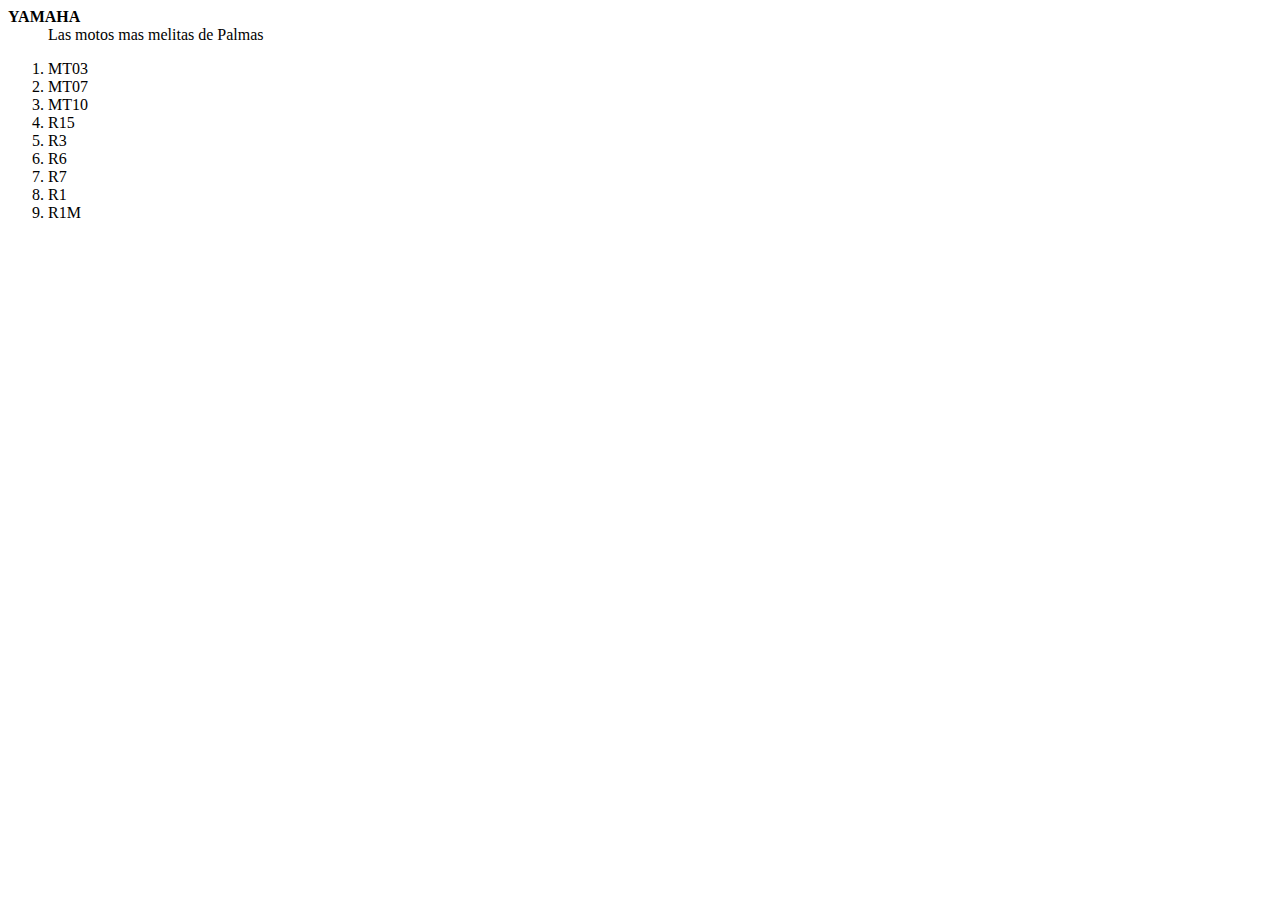
<file: Ejercicio 1/index.html>
<html>

	<head>
	
	</head>
	<body>

		<dl>
			<dt><b>YAMAHA</b></dt>
			<dd></dd>
			<dd>Las motos mas melitas de Palmas</dd>							
		</dl>

		<ol>
  			<li>MT03</li>
  			<li>MT07</li>
  			<li>MT10</li>
			<li>R15</li>
			<li>R3</li>
			<li>R6</li>
			<li>R7</li>
			<li>R1</li>
			<li>R1M</li>
		</ol>

	</body>

</html>
</file>
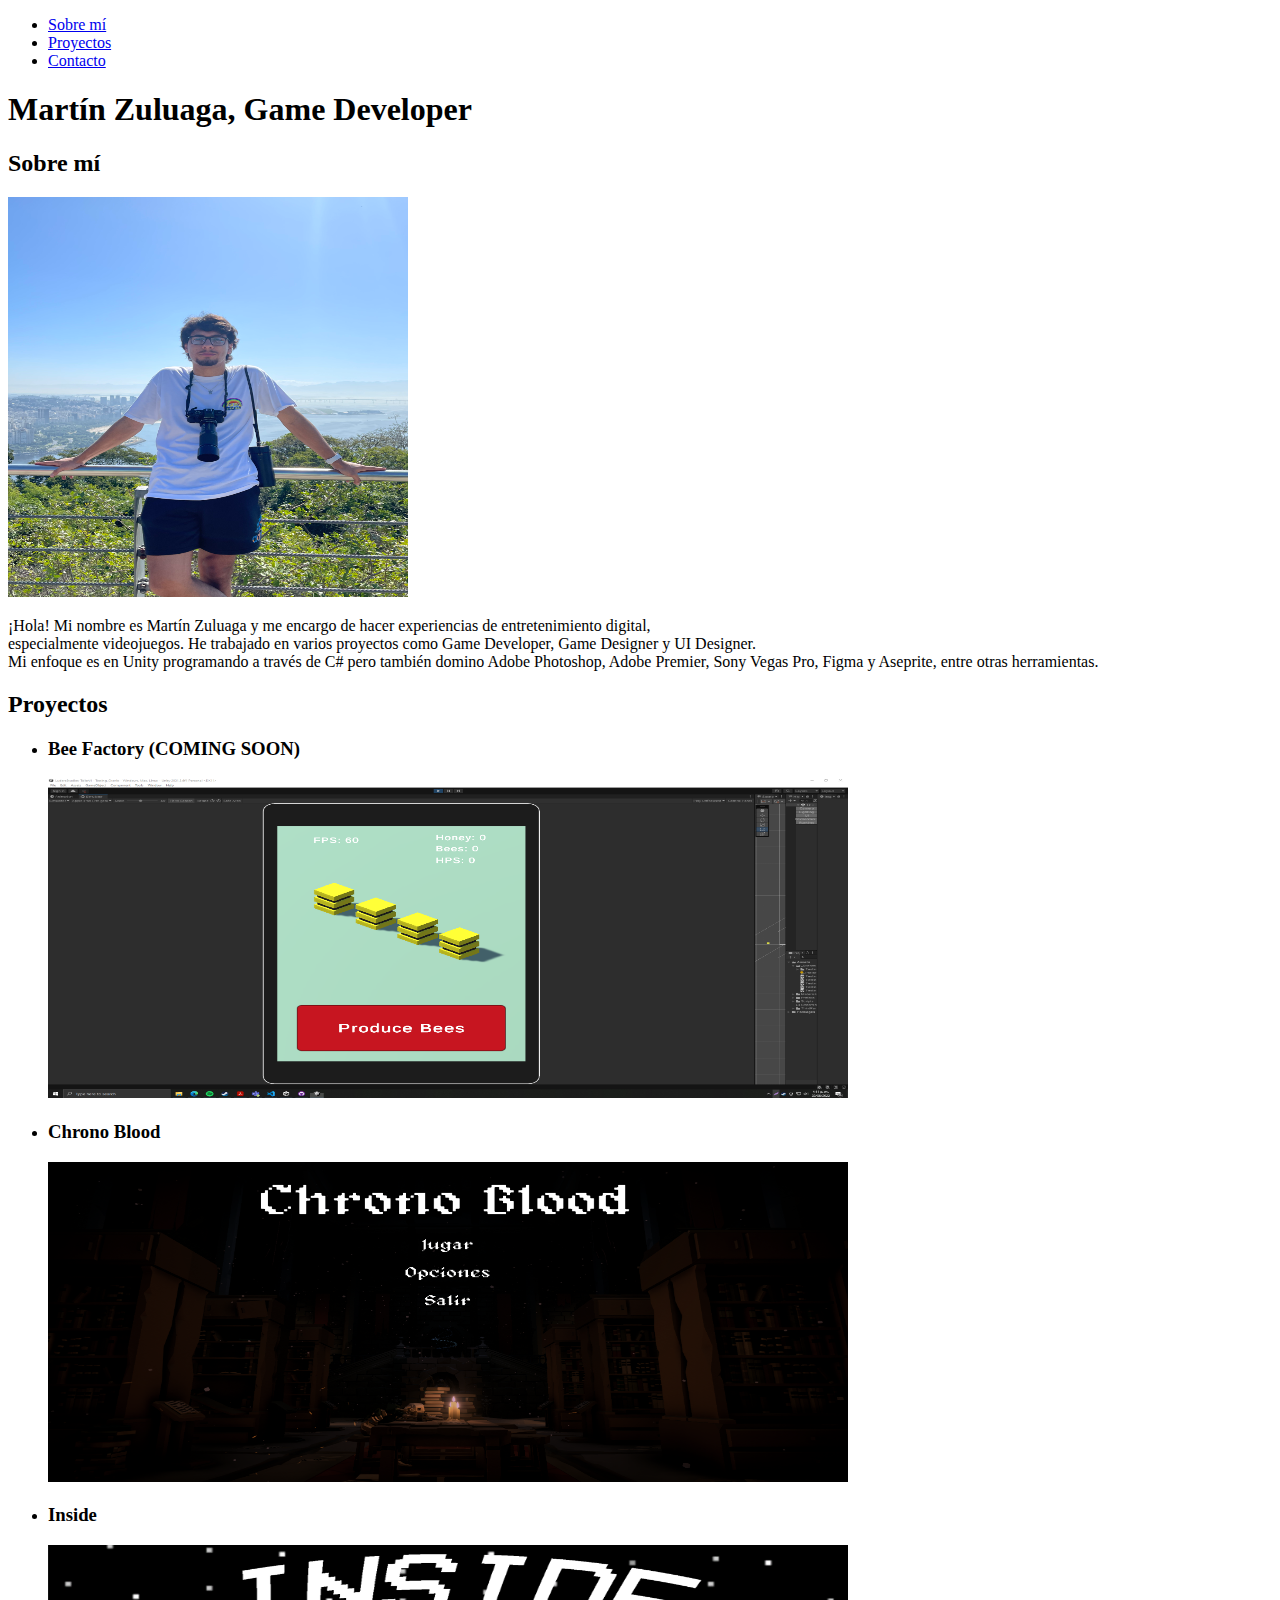
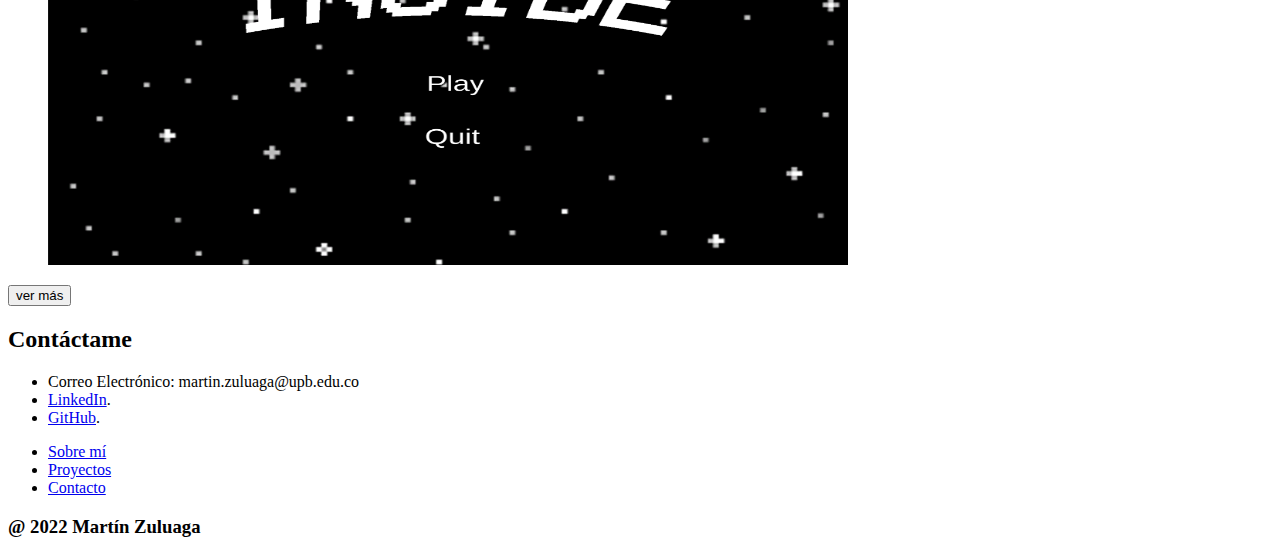
<file: Entrega 1/index.html>
<!DOCTYPE html>
<html lang="es">
<head>
    <meta charset="UTF-8">
    <meta http-equiv="X-UA-Compatible" content="IE=edge">
    <meta name="viewport" content="width=device-width, initial-scale=1.0">
    <title>Portafolio</title>
</head>

<header>
<section>
  <nav>
    <ul>
        <li><a href="#about">Sobre mí</a></li>
        <li><a href="#education">Proyectos</a></li>
        <li><a href="#portfolio">Contacto</a></li>
       
    </ul>
</nav>
</section>
</header>

<body>
  <section>
    <h1>Martín Zuluaga, Game Developer</h1>

    <h2>Sobre mí</h2>
    <img src="images/me.JPEG" alt="me" width="400" height="400">
    <p>¡Hola! Mi nombre es Martín Zuluaga y me encargo de hacer experiencias de entretenimiento digital,<br>
       especialmente videojuegos. He trabajado en varios proyectos como Game Developer, Game Designer y UI Designer.
      <br> Mi enfoque es en Unity programando a través de C# pero también domino Adobe Photoshop, Adobe Premier, Sony Vegas Pro, Figma y Aseprite, entre otras herramientas.</p>
    
  </section>

    <main>  
        <section>
          <h2>Proyectos</h2>
            <ul>
                <li><h3>Bee Factory (COMING SOON)</h3></li>
                <img src="images/BeFactory.png" alt="Evangelion" width="800" height="320">
                <li><h3>Chrono Blood</h3></li>
                <img src="images/ChronoBlood.png" alt="Monster" width="800" height="320">
                <li><h3>Inside</h3></li>
                <img src="images/Inside.png" alt="Jojos" width="800" height="320">
            </ul> 

            <a href="#about"><button class="btn">ver más<i></i></button></a>

        </section>

    </main>

<footer>
  <section>
    <h2> Contáctame</h2>
    <ul>
      <li>Correo Electrónico: martin.zuluaga@upb.edu.co</li>
      <li><a href="https://www.linkedin.com/in/martinjzuluaga/"
        title="LinkedIn">LinkedIn</a>.</li>
         <li><a href="https://github.com/mejara171"
        title="GitHub">GitHub</a>.</li>
    </ul>
  </section>
    
  <section>
      <ul>
          <li><a href="#about">Sobre mí</a></li>
          <li><a href="#education">Proyectos</a></li>
          <li><a href="#portfolio">Contacto</a></li>
         
      </ul>
  </section>
  
      <h3>@ 2022 Martín Zuluaga</h3>
    
</footer>
 
</body>
</html>
</file>
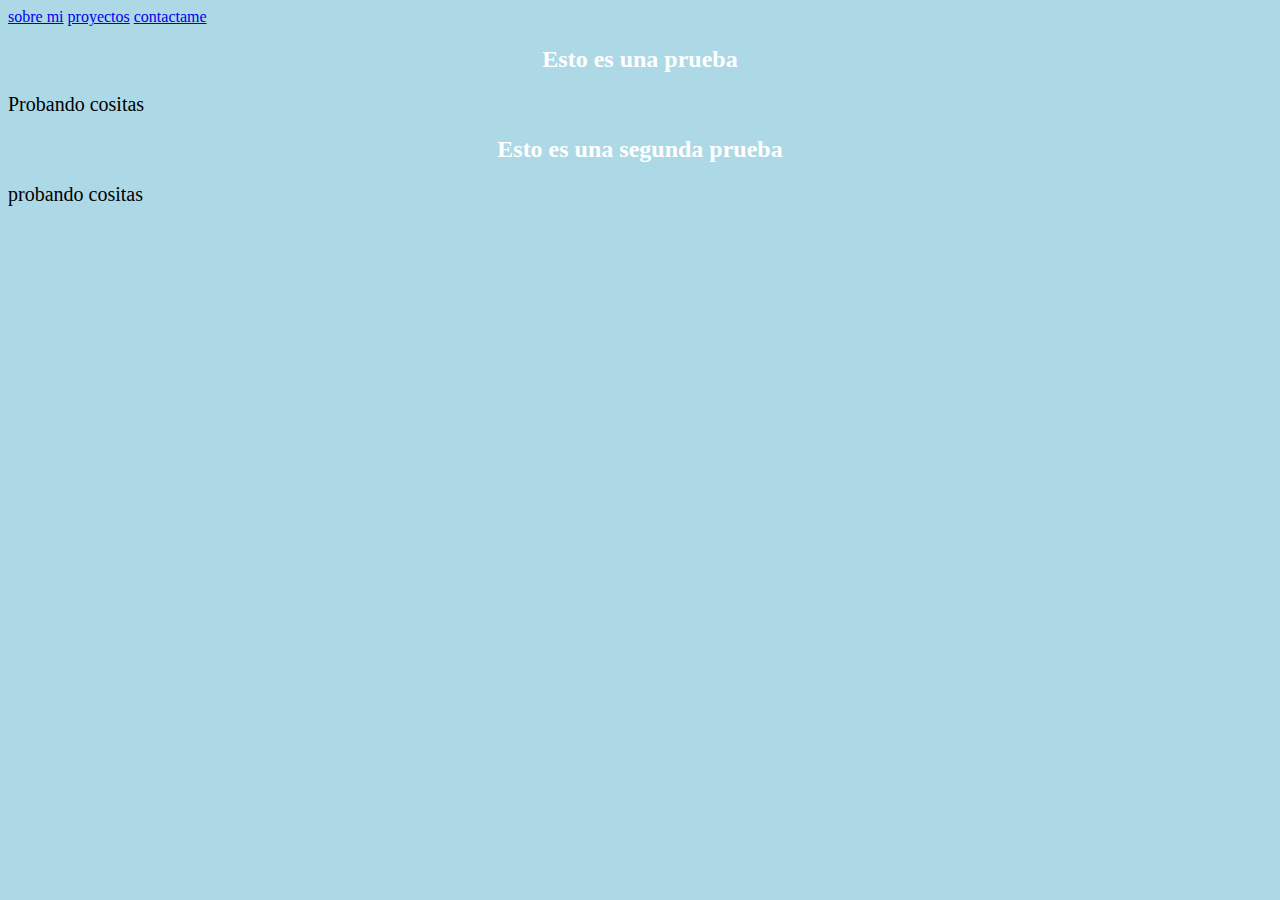
<file: Ejercicios/3. FirstCSS/index.html>
<!DOCTYPE html>
<html lang="en">
<head>
    <meta charset="UTF-8">
    <meta http-equiv="X-UA-Compatible" content="IE=edge">
    <meta name="viewport" content="width=device-width, initial-scale=1.0">
    <link rel="stylesheet" href="./style.css">
    <title>Test</title>
</head>



<body>
    <header>
        <div class="topnav">
            <a href="#about">sobre mi</a>
            <a href="#projects">proyectos</a>
            <a href="contact">contactame</a>
        </div>
    
    </header>

    <main>
        <section class="section_1">
        <h2>Esto es una prueba</h2>
        <p>Probando cositas</p>
        </section>

        <section class="section_2">
            <h2>Esto es una segunda prueba</h2>
            <p>probando cositas </p>

        </section>

    </main>
</body>
</html>
</file>
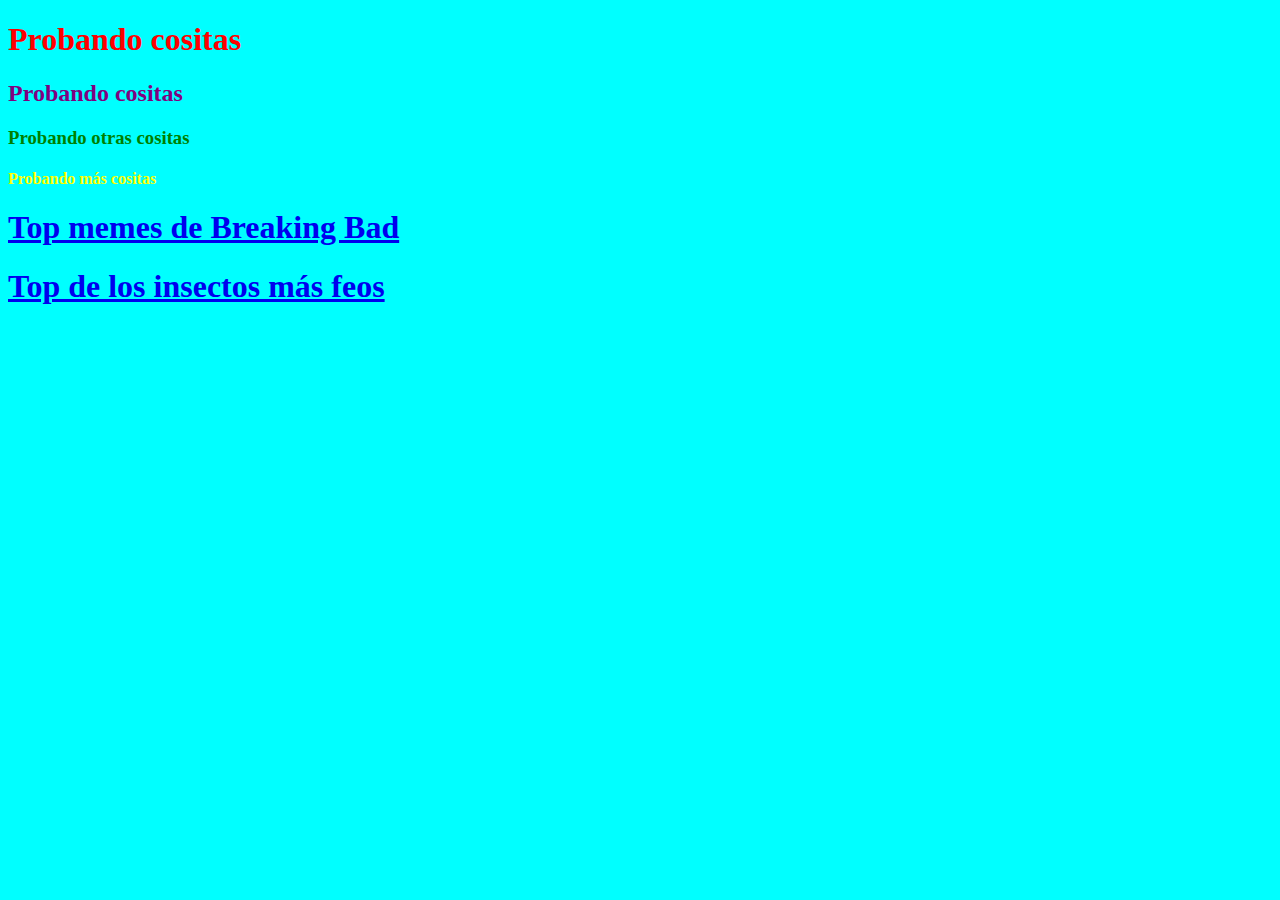
<file: Ejercicios/4. CSS with styles/index.html>
<!DOCTYPE html>
<html lang="en">
<head>
    <meta charset="UTF-8">
    <meta http-equiv="X-UA-Compatible" content="IE=edge">
    <meta name="viewport" content="width=device-width, initial-scale=1.0">
    <title>index</title>
    <link rel="stylesheet" href="./style.css">
</head>





<body class="style1">

 <header>
    <h1 class="style1"> Probando cositas </h1>
</header>

<h2 class="style2"> Probando cositas </h2>

<h3 class="style3"> Probando otras cositas </h3>
    
<h4 class="style4"> Probando más cositas </h4>
<h1><a href="./music.html">Top memes de Breaking Bad</a></h1>

<h1><a href="./animals.html"> Top de los insectos más feos</a></h1>



</body >

</html>
</file>
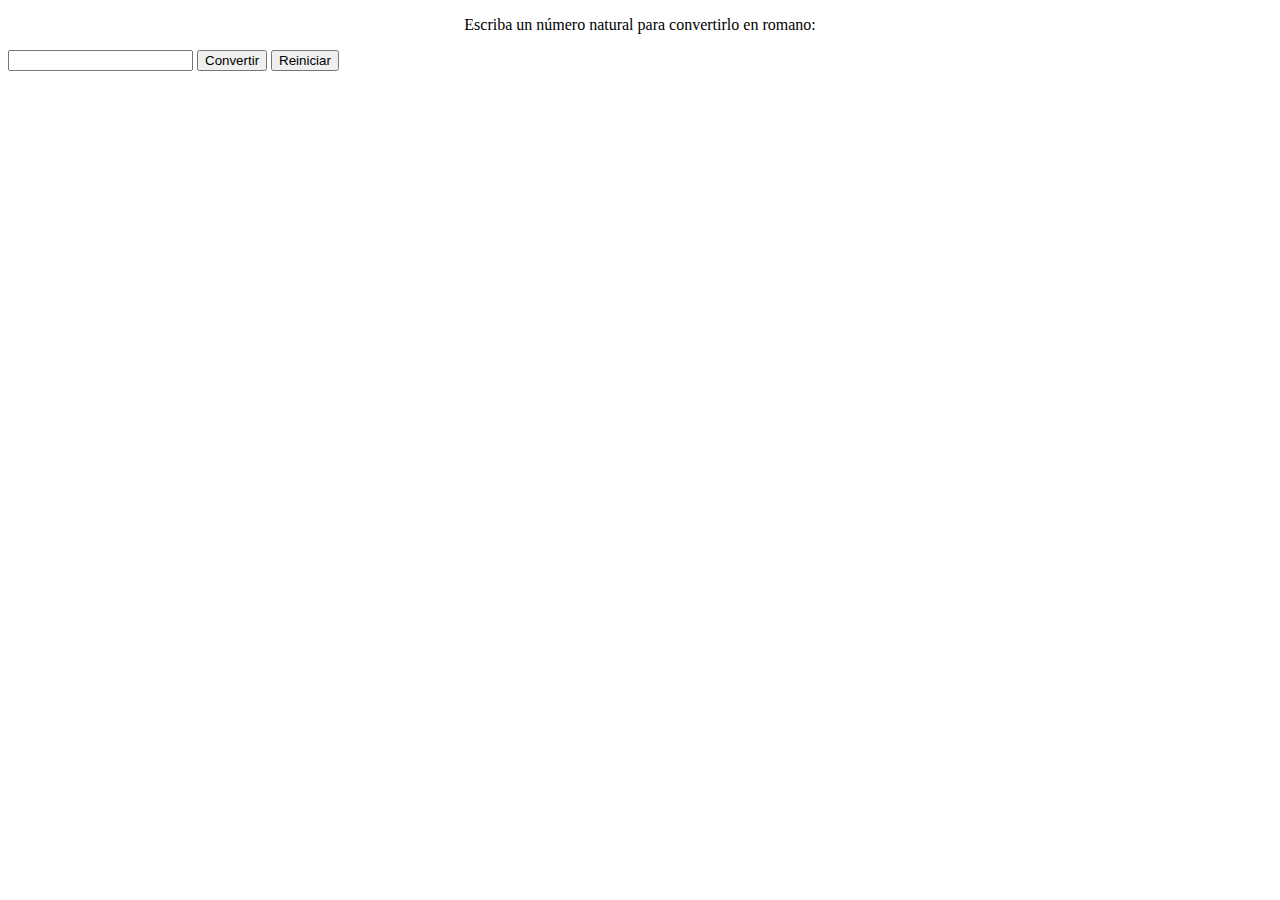
<file: Ejercicios/5. First JS/index.html>
<!DOCTYPE html>
<html lang="en">
<head>
    <meta charset="UTF-8">
    <meta http-equiv="X-UA-Compatible" content="IE=edge">
    <meta name="viewport" content="width=device-width, initial-scale=1.0">
    <title>Document</title>
    <script src="script.js"></script>
    <link rel="stylesheet" href="style.css">
    <link href="https://cdn.jsdelivr.net/npm/bootstrap@5.2.1/dist/css/bootstrap.min.css" rel="stylesheet" integrity="sha384-iYQeCzEYFbKjA/T2uDLTpkwGzCiq6soy8tYaI1GyVh/UjpbCx/TYkiZhlZB6+fzT" crossorigin="anonymous">
    <script src="https://cdn.jsdelivr.net/npm/bootstrap@5.2.1/dist/js/bootstrap.bundle.min.js" integrity="sha384-u1OknCvxWvY5kfmNBILK2hRnQC3Pr17a+RTT6rIHI7NnikvbZlHgTPOOmMi466C8" crossorigin="anonymous"></script>

</head>
<body>

    <p>Escriba un número natural para convertirlo en romano:  </p>
    <input id="userVal1" type="text" value1="">
    <button type="button" class="btn btn-outline-secondary" onclick="ConvertRoman()">Convertir</button>
    <button type="button" class="btn btn-outline-danger" onclick="Reset()">Reiniciar</button>
    <div id="results"></div>




  </body>
</html>
</file>
<file: Ejercicios/3. FirstCSS/style.css>
body {background-color: lightblue;}
h2 {color: white;text-align: center;}
p  {font-family: verdana;font-size: 20px;}
</file>
<file: Ejercicios/4. CSS with styles/style.css>
.style1 
    {
        color: red;
        background-color: aqua;
    }

    .style2 
    {
        color: purple;
    }

    .style3
    {
        color: green;
    }

    .style4 
    {
        color: yellow;
    }

    .style5 
    {
        color:white;
        background-color: black;
    }

    .style6 
    {
        color: green;
        background-color: gray;
    }
</file>
<file: Ejercicios/5. First JS/style.css>
p {
    text-align: center;
  }
</file>
